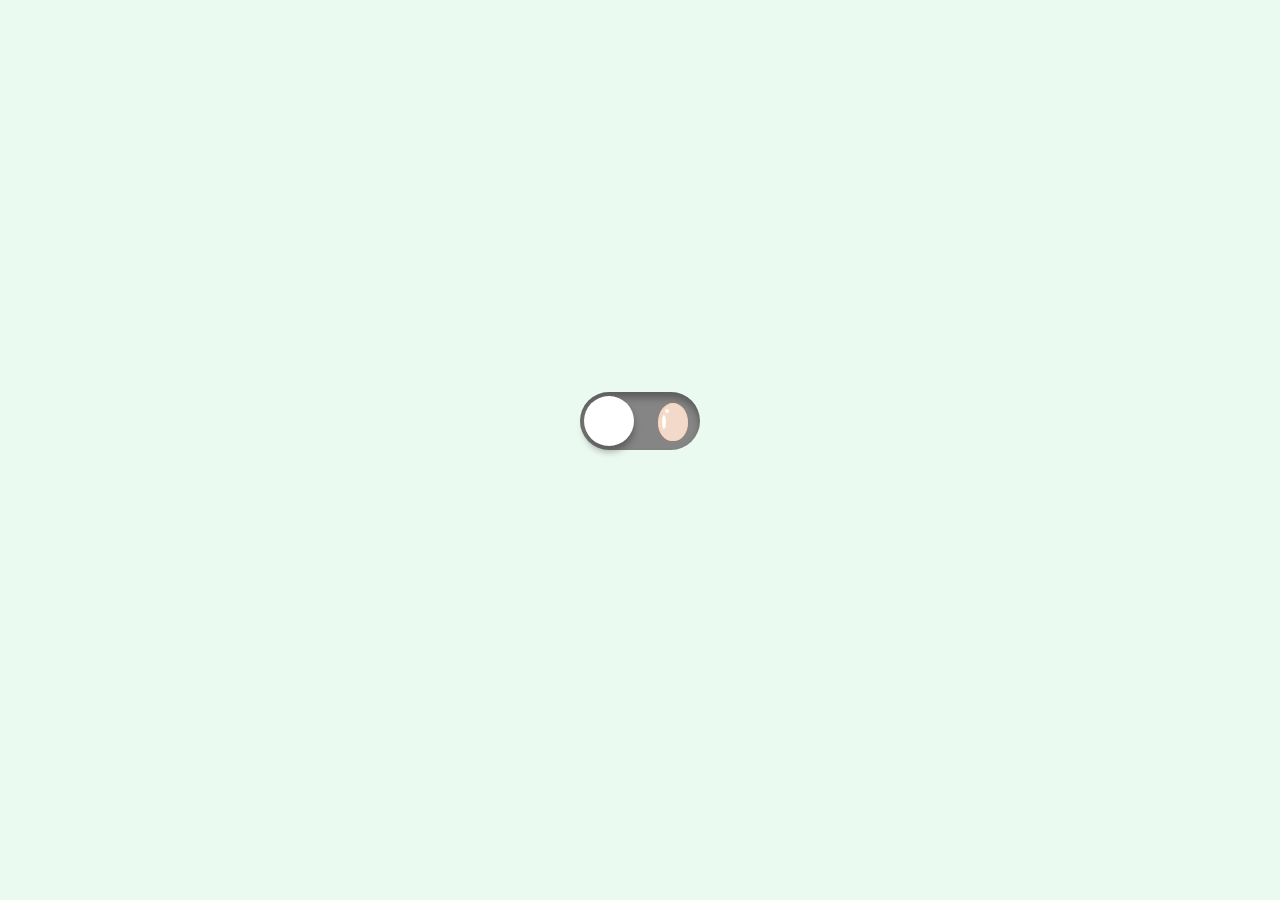
<file: index.html>
<!DOCTYPE html>
<html>

<head>
    <meta charset="utf-8">
    <meta http-equiv="X-UA-Compatible" content="IE=edge">
    <meta name="viewport" content="width=device-width, initial-scale=1">
    <title>Toggle Duck</title>
    <meta name="description" content="This is a small animation about toggle duck.">
    <link rel="stylesheet" type="text/css" href="style.css">
</head>

<body>
    <div class="container">
        <label class="switch">
            <input type="checkbox">
            <span class="slider round"></span>
            <span class="duck">
                <span class="duckhead"></span>
                <span class="duckrighteye"></span>
                <span class="ducklefteye"></span>
                <span class="duckmouth"></span>
                <span class="duckbody"></span>
                <span class="duckwing"></span>
            </span>
            <span class="egg">
                <span class="eggshell"></span>
                <span class="eggbubble1"></span>
                <span class="eggbubble2"></span>
            </span>
        </label>
    </div>
</body>

</html>
</file>
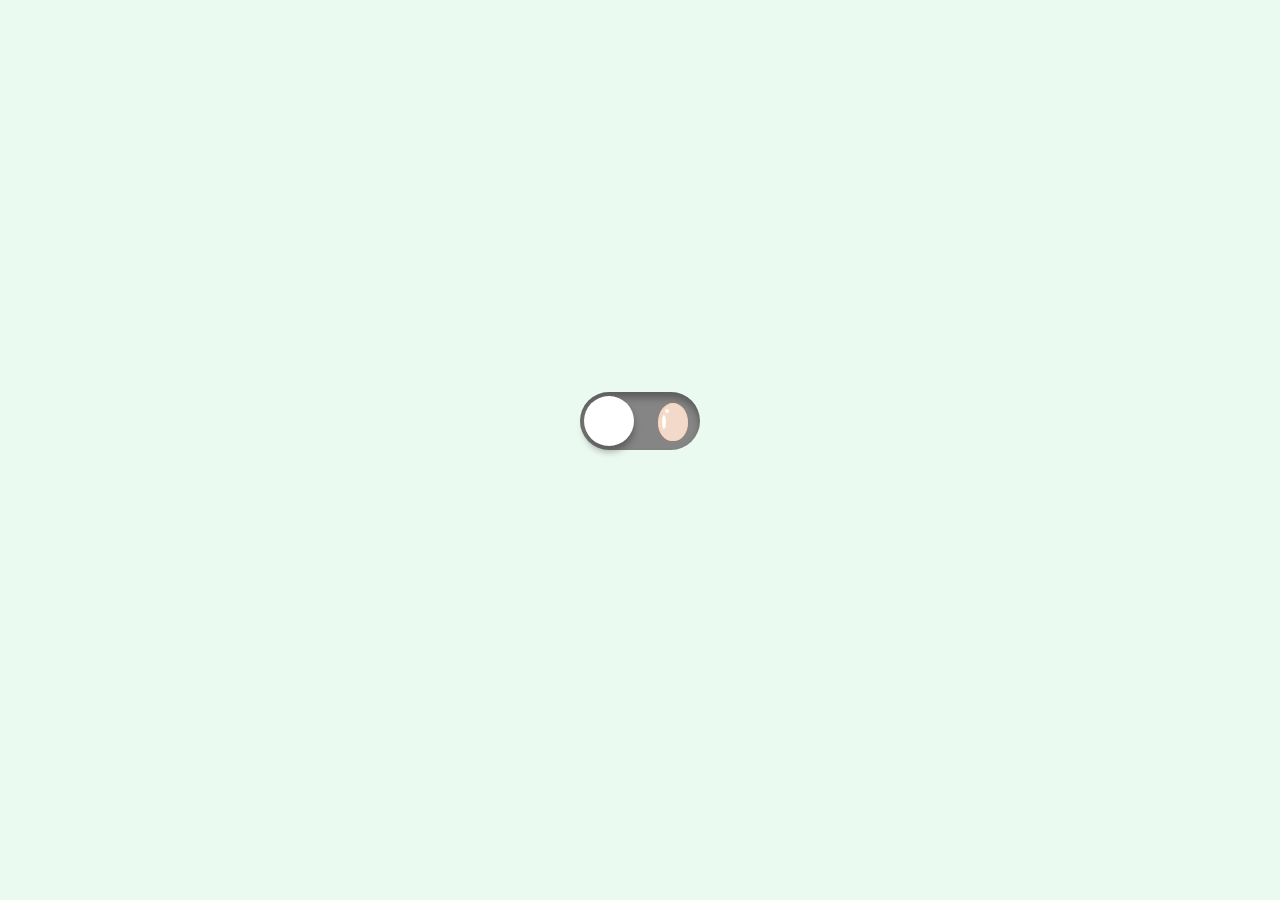
<file: toggleduck.html>
<!DOCTYPE html>
<html>

<head>
    <meta charset="utf-8">
    <meta http-equiv="X-UA-Compatible" content="IE=edge">
    <meta name="viewport" content="width=device-width, initial-scale=1">
    <title>Toggle Duck</title>
    <meta name="description" content="This is a small animation about toggle duck.">
    <link rel="stylesheet" type="text/css" href="toggleduck.css">
</head>

<body>
    <div class="container">
        <label class="switch">
            <input type="checkbox">
            <span class="slider round"></span>
            <span class="duck">
                <span class="duckhead"></span>
                <span class="duckrighteye"></span>
                <span class="ducklefteye"></span>
                <span class="duckmouth"></span>
                <span class="duckbody"></span>
                <span class="duckwing"></span>
            </span>
            <span class="egg">
                <span class="eggshell"></span>
                <span class="eggbubble1"></span>
                <span class="eggbubble2"></span>
            </span>
        </label>
    </div>
</body>

</html>
</file>
<file: style.css>
* {
    margin: 0;
    padding: 0;
    background-color: #ebfaf1;
}

.container {
    --size: 58px;
    width: 100%;
    height: calc(100vh - var(--size));
    display: flex;
    justify-content: center;
    align-items: center;
}

.switch {
    --switchwidth: 120px;
    position: relative;
    display: inline-block;
    width: var(--switchwidth);
    height: var(--size);
}

/* Hide default HTML checkbox */
.switch input {
    opacity: 0;
    width: 0;
    height: 0;
}

/* The slider */
.slider {
    position: absolute;
    cursor: pointer;
    top: 0;
    left: 0;
    right: 0;
    bottom: 0;
    background-color: #858585;
    -webkit-transition: .4s;
    transition: .4s;
}

.slider:before {
    --toggleround: calc(var(--size) - 8px);
    position: absolute;
    content: "";
    height: var(--toggleround);
    width: var(--toggleround);
    left: calc((var(--size) - var(--toggleround)) / 2);
    bottom: calc((var(--size) - var(--toggleround)) / 2);
    background-color: white;
    -webkit-transition: .4s;
    transition: .4s;
    z-index: 99;
}


input:checked+.slider {
    background-color: #75a073;
}

input:checked+.slider:before {
    -webkit-transform: translateX(calc(var(--switchwidth) - (var(--toggleround) / 2 + (var(--size) - var(--toggleround)) / 2) * 2));
    -ms-transform: translateX(calc(var(--switchwidth) - (var(--toggleround) / 2 + (var(--size) - var(--toggleround)) / 2) * 2));
    transform: translateX(calc(var(--switchwidth) - (var(--toggleround) / 2 + (var(--size) - var(--toggleround)) / 2) * 2));
}

/* Rounded sliders */
.slider.round {
    border-radius: var(--size);
    box-shadow: 0 6px 7px rgba(0, 0, 0, 0.3) inset;
}

.slider.round:before {
    border-radius: 50%;
    box-shadow: 0 6px 7px rgba(0, 0, 0, 0.3);
}

/* duck */
.duck {
    --duckline: 20px;
}

.duckhead:before,
.duckrighteye:before,
.ducklefteye:before,
.duckmouth:before,
.duckbody:before,
.duckwing:before {
    content: "";
    overflow: hidden;
    position: absolute;
}

.duckhead:before {
    width: calc(1.2 * var(--duckline));
    height: var(--duckline);
    left: calc(1.1 * var(--duckline));
    top: calc(.6 * var(--duckline));
    border-radius: 50%;
    background: #ffe54f;
}

.duckrighteye:before,
.ducklefteye:before {
    width: calc(.2 * var(--duckline));
    height: calc(.2 * var(--duckline));
    border-radius: 50%;
    background: #2c2c2c;
    z-index: 1
}

.duckrighteye:before {
    left: calc(1.95 * var(--duckline));
    top: calc(.8 * var(--duckline));
}

.ducklefteye:before {
    left: calc(1.65 * var(--duckline));
    top: calc(.8 * var(--duckline));
}

.duckmouth:before {
    width: calc(.5 * var(--duckline));
    height: calc(.25 * var(--duckline));
    left: calc(1.85 * var(--duckline));
    top: calc(1.1 * var(--duckline));
    border-radius: 5px;
    background: #c5300b;
    z-index: 1
}

.duckbody:before {
    width: calc(1.65 * var(--duckline));
    height: calc(1.2 * var(--duckline));
    left: calc(.65 * var(--duckline));
    top: calc(1.2 * var(--duckline));
    border-radius: 50%;
    background: #ffe54f;
    z-index: 0
}

.duckwing:before {
    width: calc(.75 * var(--duckline));
    height: calc(.5 * var(--duckline));
    left: calc(.8 * var(--duckline));
    top: calc(1.55 * var(--duckline));
    border-radius: 8px 5px 18px 20px;
    background: #f1d326;
    z-index: 1
}

/* egg */
.egg {
    --eggline: 20px;
}

.eggshell:before,
.eggbubble1:before,
.eggbubble2:before {
    content: "";
    position: absolute;
    overflow: hidden;
}

.eggshell:before {
    width: calc(1.4 * var(--eggline));
    height: calc(1.8 * var(--eggline));
    right: calc(.6 * var(--eggline));
    top: calc(.55 * var(--eggline));
    border-radius: 90% 90% 85% 85%;
    background: #f3d9ca;
    border: .5px solid #ffd4ba
}

.eggbubble1:before,
.eggbubble2:before {
    border-radius: 50%;
    background: #fffef8;
    z-index: 1
}

.eggbubble1:before {
    width: calc(.2 * var(--eggline));
    height: calc(.2 * var(--eggline));
    right: calc(1.55 * var(--eggline));
    top: calc(.85 * var(--eggline));
}

.eggbubble2:before {
    width: calc(.2 * var(--eggline));
    height: calc(.7 * var(--eggline));
    right: calc(1.7 * var(--eggline));
    top: calc(1.15 * var(--eggline));
}
</file>
<file: toggleduck.css>
* {
    margin: 0;
    padding: 0;
    background-color: #ebfaf1;
}

.container {
    --size: 58px;
    width: 100%;
    height: calc(100vh - var(--size));
    display: flex;
    justify-content: center;
    align-items: center;
}

.switch {
    --switchwidth: 120px;
    position: relative;
    display: inline-block;
    width: var(--switchwidth);
    height: var(--size);
}

/* Hide default HTML checkbox */
.switch input {
    opacity: 0;
    width: 0;
    height: 0;
}

/* The slider */
.slider {
    position: absolute;
    cursor: pointer;
    top: 0;
    left: 0;
    right: 0;
    bottom: 0;
    background-color: #858585;
    -webkit-transition: .4s;
    transition: .4s;
}

.slider:before {
    --toggleround: calc(var(--size) - 8px);
    position: absolute;
    content: "";
    height: var(--toggleround);
    width: var(--toggleround);
    left: calc((var(--size) - var(--toggleround)) / 2);
    bottom: calc((var(--size) - var(--toggleround)) / 2);
    background-color: white;
    -webkit-transition: .4s;
    transition: .4s;
    z-index: 99;
}


input:checked+.slider {
    background-color: #75a073;
}

input:checked+.slider:before {
    -webkit-transform: translateX(calc(var(--switchwidth) - (var(--toggleround) / 2 + (var(--size) - var(--toggleround)) / 2) * 2));
    -ms-transform: translateX(calc(var(--switchwidth) - (var(--toggleround) / 2 + (var(--size) - var(--toggleround)) / 2) * 2));
    transform: translateX(calc(var(--switchwidth) - (var(--toggleround) / 2 + (var(--size) - var(--toggleround)) / 2) * 2));
}

/* Rounded sliders */
.slider.round {
    border-radius: var(--size);
    box-shadow: 0 6px 7px rgba(0, 0, 0, 0.3) inset;
}

.slider.round:before {
    border-radius: 50%;
    box-shadow: 0 6px 7px rgba(0, 0, 0, 0.3);
}

/* duck */
.duck {
    --duckline: 20px;
}

.duckhead:before,
.duckrighteye:before,
.ducklefteye:before,
.duckmouth:before,
.duckbody:before,
.duckwing:before {
    content: "";
    overflow: hidden;
    position: absolute;
}

.duckhead:before {
    width: calc(1.2 * var(--duckline));
    height: var(--duckline);
    left: calc(1.1 * var(--duckline));
    top: calc(.6 * var(--duckline));
    border-radius: 50%;
    background: #ffe54f;
}

.duckrighteye:before,
.ducklefteye:before {
    width: calc(.2 * var(--duckline));
    height: calc(.2 * var(--duckline));
    border-radius: 50%;
    background: #2c2c2c;
    z-index: 1
}

.duckrighteye:before {
    left: calc(1.95 * var(--duckline));
    top: calc(.8 * var(--duckline));
}

.ducklefteye:before {
    left: calc(1.65 * var(--duckline));
    top: calc(.8 * var(--duckline));
}

.duckmouth:before {
    width: calc(.5 * var(--duckline));
    height: calc(.25 * var(--duckline));
    left: calc(1.85 * var(--duckline));
    top: calc(1.1 * var(--duckline));
    border-radius: 5px;
    background: #c5300b;
    z-index: 1
}

.duckbody:before {
    width: calc(1.65 * var(--duckline));
    height: calc(1.2 * var(--duckline));
    left: calc(.65 * var(--duckline));
    top: calc(1.2 * var(--duckline));
    border-radius: 50%;
    background: #ffe54f;
    z-index: 0
}

.duckwing:before {
    width: calc(.75 * var(--duckline));
    height: calc(.5 * var(--duckline));
    left: calc(.8 * var(--duckline));
    top: calc(1.55 * var(--duckline));
    border-radius: 8px 5px 18px 20px;
    background: #f1d326;
    z-index: 1
}

/* egg */
.egg {
    --eggline: 20px;
}

.eggshell:before,
.eggbubble1:before,
.eggbubble2:before {
    content: "";
    position: absolute;
    overflow: hidden;
}

.eggshell:before {
    width: calc(1.4 * var(--eggline));
    height: calc(1.8 * var(--eggline));
    right: calc(.6 * var(--eggline));
    top: calc(.55 * var(--eggline));
    border-radius: 90% 90% 85% 85%;
    background: #f3d9ca;
    border: .5px solid #ffd4ba
}

.eggbubble1:before,
.eggbubble2:before {
    border-radius: 50%;
    background: #fffef8;
    z-index: 1
}

.eggbubble1:before {
    width: calc(.2 * var(--eggline));
    height: calc(.2 * var(--eggline));
    right: calc(1.55 * var(--eggline));
    top: calc(.85 * var(--eggline));
}

.eggbubble2:before {
    width: calc(.2 * var(--eggline));
    height: calc(.7 * var(--eggline));
    right: calc(1.7 * var(--eggline));
    top: calc(1.15 * var(--eggline));
}
</file>
